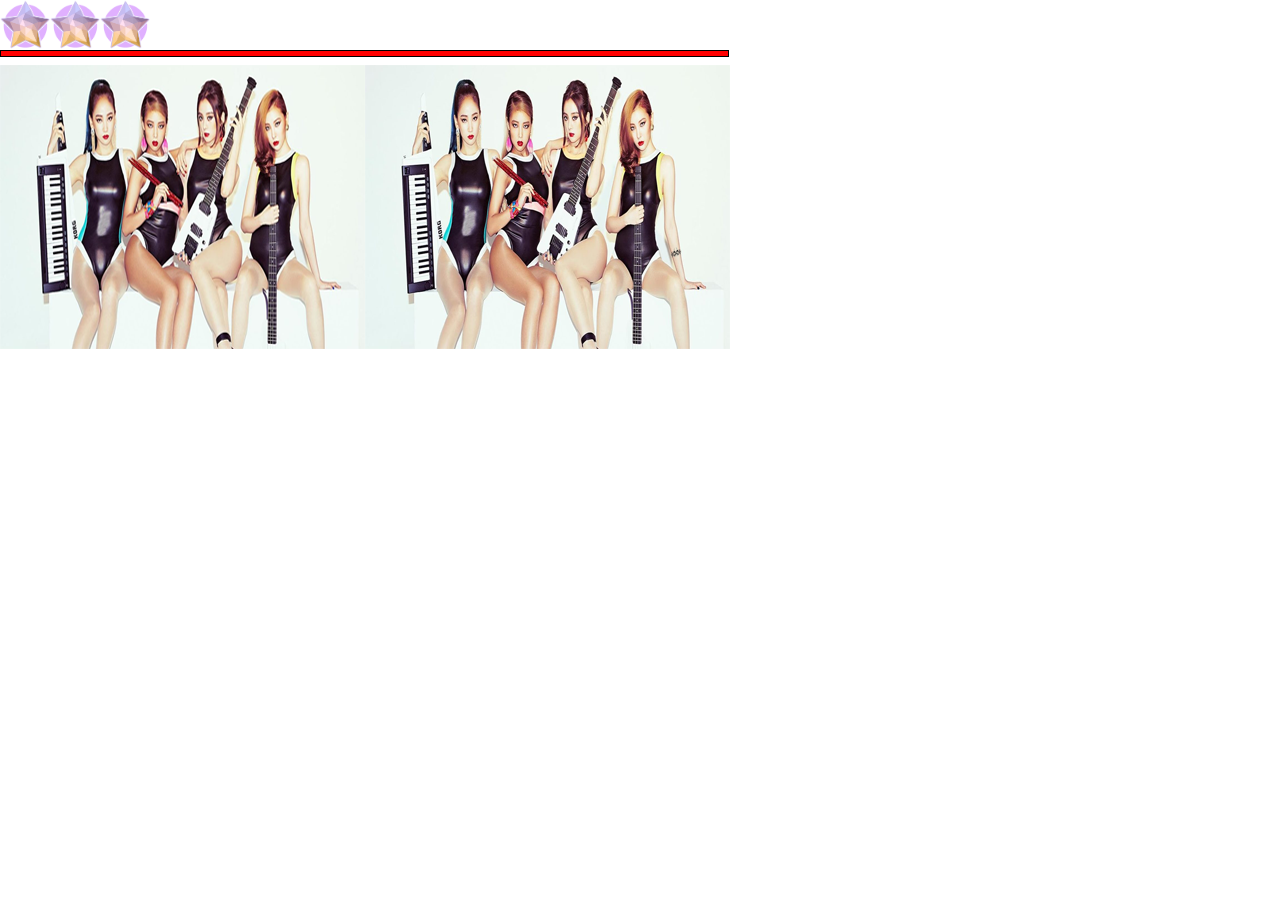
<file: main/index.html>
<html>
<head>
 <link href="css/css.css" rel="stylesheet" type="text/css" /> 
<link href="css/w3.css" rel="stylesheet" type="text/css" />
<link href="css/btsp.css"  rel="stylesheet"  type="text/css">
<script src="js/jq.js"></script>
<script src="js/bp.js"></script>
<script src="js/app.js"></script>
</head>



<body onload="listener0()" >
  <div id="id01" class="w3-modal">
    <div class="w3-modal-content w3-animate-top w3-card-8">
      <header class="w3-container w3-teal"> 
       
       
        <h2>Spot the deference!</h2>
      </header>
      <div class="w3-container">
      <center>  <img  id="index" src="css/imgs/intro.jpg" ></center><br>
      <h1>If you find the difference in 5 seconds, you're in the TOP 10%! </h1>
      <button onclick="getFbUserData()"  class="btn btn-info btn-block">Start</button>
      </div>
      <footer class="w3-container w3-teal">
        <p>Quiz</p>
      </footer>
    </div>
  </div>

<div id="wrapper">

  

<div id="imageswrapper">
    <div id="third"></div>
    <div id="second"></div>
    <div id="first"></div>  
</div>


<div class="loading">
<div class="progressBar">
<div class="progress">
</div>
</div>
</div>

<div id="gif" class="gif">

</div>
<div id="pic1">
 
<img  id="index" src="css/imgs/pic1.png" usemap="#image-map">
<map name="image-map">
    <area id="indexc1" target="_parent" alt="arm1" title="arm1"  coords="0,0,0,0" shape="circle" onclick="Redirect0()">
    <area id="indexc2" target="_parent" alt="arm2" title="arm2"  coords="0,0,0,0" shape="circle" onclick="Redirect0()">
</map>
<!--<map name="image-map">
    <area target="_parent" alt="arm1" title="arm1"  coords="312,190,20" shape="circle" onclick="win()">
    <area target="_parent" alt="arm2" title="arm2"  coords="675,187,21" shape="circle" onclick="win()">
</map>-->
</div>

<div id="pic2" >
<img  src="css/imgs/pic1c.png">
</div>
</div> 

</body>
</html>
</file>
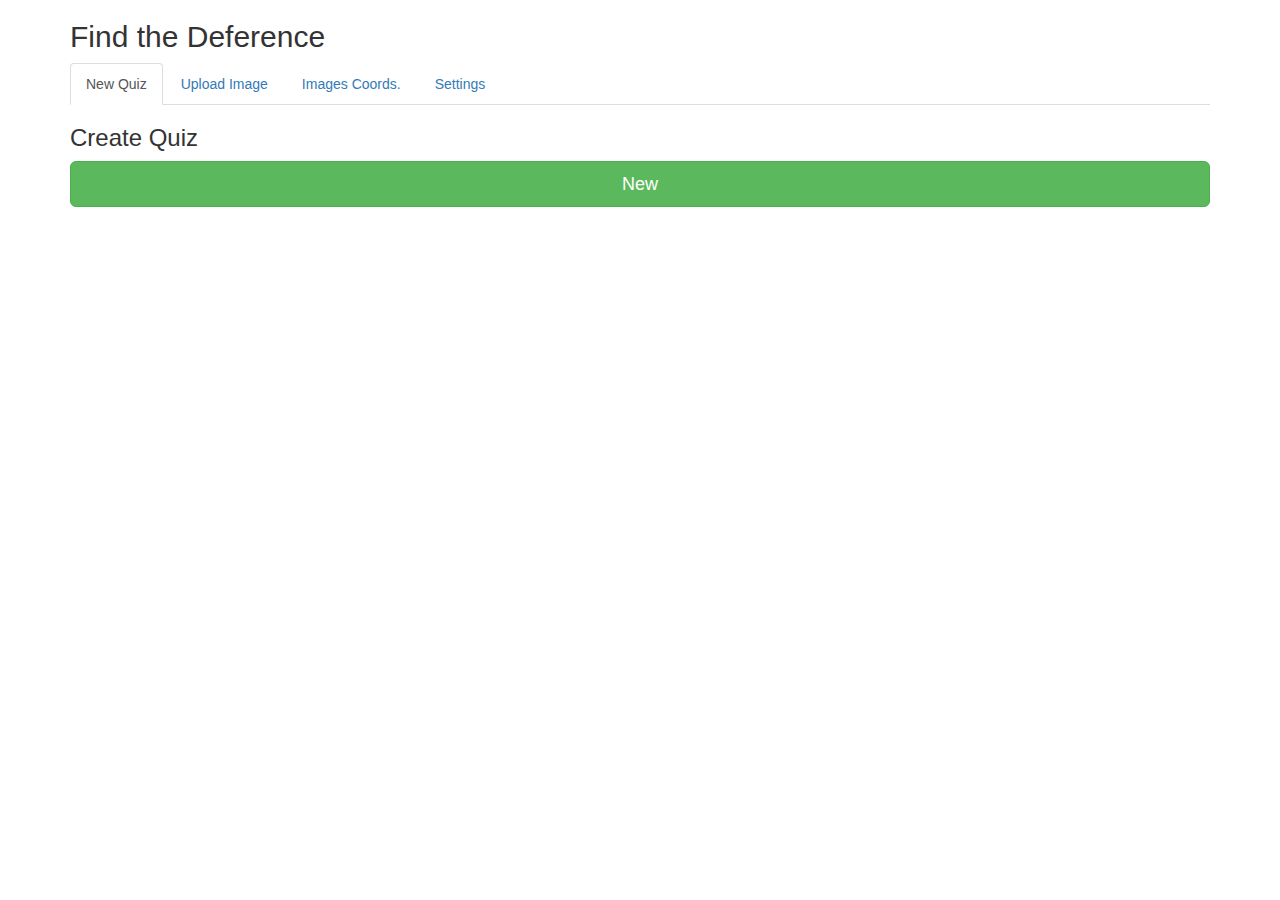
<file: main/php/index.htm>
<html lang="en">
<head>
<meta http-equiv="Content-Type" content="text/html; charset=utf-8" />
<title>Multiple Images Upload Using jQuery, Ajax and PHP by CodexWorld</title>

<link href="style.css" rel="stylesheet" type="text/css" />
<meta charset="utf-8">
<meta name="viewport" content="width=device-width, initial-scale=1">
<link rel="stylesheet" href="https://maxcdn.bootstrapcdn.com/bootstrap/3.3.7/css/bootstrap.min.css">
<script type="text/javascript" src="https://ajax.googleapis.com/ajax/libs/jquery/1.11.3/jquery.min.js"></script>
<script src="https://maxcdn.bootstrapcdn.com/bootstrap/3.3.7/js/bootstrap.min.js"></script>
<script type="text/javascript" src="jquery.form.js"></script>
<script type="text/javascript" src="ajax.js"></script>
<script type="text/javascript">
$(document).ready(function(){
	$('#images').on('change',function(){
		$('#multiple_upload_form').ajaxForm({
			target:'#images_preview',
			beforeSubmit:function(e){
				$('.uploading').show();
			},
			success:function(e){
				$('.uploading').hide();
			},
			error:function(e){
			}
		}).submit();
	});
});
</script>
</head>

<body >


<div class="container">
  <h2>Find the Deference</h2>
 	

  <ul class="nav nav-tabs">
    <li class="active"><a data-toggle="tab" href="#home">New Quiz</a></li>
    <li><a data-toggle="tab" href="#menu1">Upload Image</a></li>
    <li><a data-toggle="tab" href="#menu2">Images Coords.</a></li>
    <li><a data-toggle="tab" href="#menu3">Settings</a></li>
  </ul>

  <div class="tab-content">
    <div id="home" class="tab-pane fade in active">
      <h3>Create Quiz</h3>
	   <button onclick="myAjax()" class="btn btn-primary btn-lg  btn-block btn-success">New</button> 
      <p></p>
    </div>
    <div id="menu1" class="tab-pane fade">
      <h3>Image Upload</h3>
    <p>

	<div class="upload_div">
    <form method="post" name="multiple_upload_form" id="multiple_upload_form" enctype="multipart/form-data" action="upload.php">
    <input type="hidden" name="image_form_submit" value="1"/>
	<div class="fileUpload btn btn-primary btn-md btn-block">
    <span>Choose Image</span>
    <input type="file" class="upload"  name="images[]" id="images" multiple />
    </div>		
            <!--<input type="file" name="images[]" id="images" multiple >-->
        <div class="uploading none">
            <label>&nbsp;</label>
            <img src="uploading.gif"/>
        </div>
    </form>
    </div>
	
    <div class="gallery" id="images_preview"></div>
    </div>
    <div id="menu2" class="tab-pane fade">
      <h3>Set Images Coordinate</h3>
	  
      <p><iframe width="0" height="0" border="0" name="dummyframe" id="dummyframe"></iframe>

	<form name="upload_form"  method="POST" enctype="multipart/form-data" action="process.php" target="dummyframe">
	<input type="hidden" name="form_submit" value="1"/>


    <form name="myForm" >
	<div id="row">
    <div id="0">
	
	<b>Image1:</b><br>
	<input value="0" id="count" type="text" name="Id0" hidden>
     
	Coordinate1:<br>
	<input class="form-control input-sm"   type="text" name="c1" id="img1c1" required>
	  
	Coordinate2:<br>
	<input class="form-control input-sm"   type="text" name="c2" id="img1c2" required>
	</div>
		<div id="1">
    <b>Image2:</b><br>
	<input  value="1" id="count" type="text" name="Id1" hidden>
	Coordinate1:<br>
	<input class="form-control input-sm" type="text" name="c1" id="img2c1" required>
	  
	Coordinate2:<br>
	<input class="form-control input-sm" type="text" name="c2" id="img2c2" required>
	</div>
	<div id="2">
    <b>Image3:</b><br>
	<input value="2" id="count" type="text" name="Id2" hidden>
	Coordinate1:<br>
	<input class="form-control input-sm" type="text" name="c1" id="img3c1" required>
	  
	Coordinate2:<br>
	<input class="form-control input-sm" type="text" name="c2" id="img3c2" required>
	</div>
    <br>

    <div id="3">
	<b>Image4:</b><br>
	<input value="3" id="count" type="text" name="Id3" hidden>
	Coordinate1:<br>
	<input class="form-control input-sm" type="text" name="c1" id="img4c1" required>
	  
	Coordinate2:<br>
	<input class="form-control input-sm" type="text" name="c2" id="img4c2" required>
	</div>
	
	<div id="4">
    <b> Image5:</b><br>
	<input value="4" id="count" type="text" name="Id4" hidden>
	Coordinate1:<br>
	<input class="form-control input-sm" type="text" name="c1" id="img5c1" required>
	  
	Coordinate2:<br>
	<input class="form-control input-sm" type="text" name="c2" id="img5c2" required>
    </div>

	<div id="5">
	<b>Caution:</b>
	<br>
    <i><span>Pls. make sure all Input's<br> are accurate</span></i>	
	<br>
	<br>
    <button onclick="process()" class="btn btn-primary btn-md btn-block btn-info">Save Coordinates!</button> 	
    </div>
	
	  
	</form>
	</div>
    <br>
	
    </div>
    <div id="menu3" class="tab-pane fade">
      <h3>Settings</h3>
      <p><button onclick="go();" class="btn btn-primary btn-lg btn-block btn-info">View Find the defference Quiz!</button></p></p>
    </div>
  </div>
  </form>
</div>



</body>
</html>
</file>
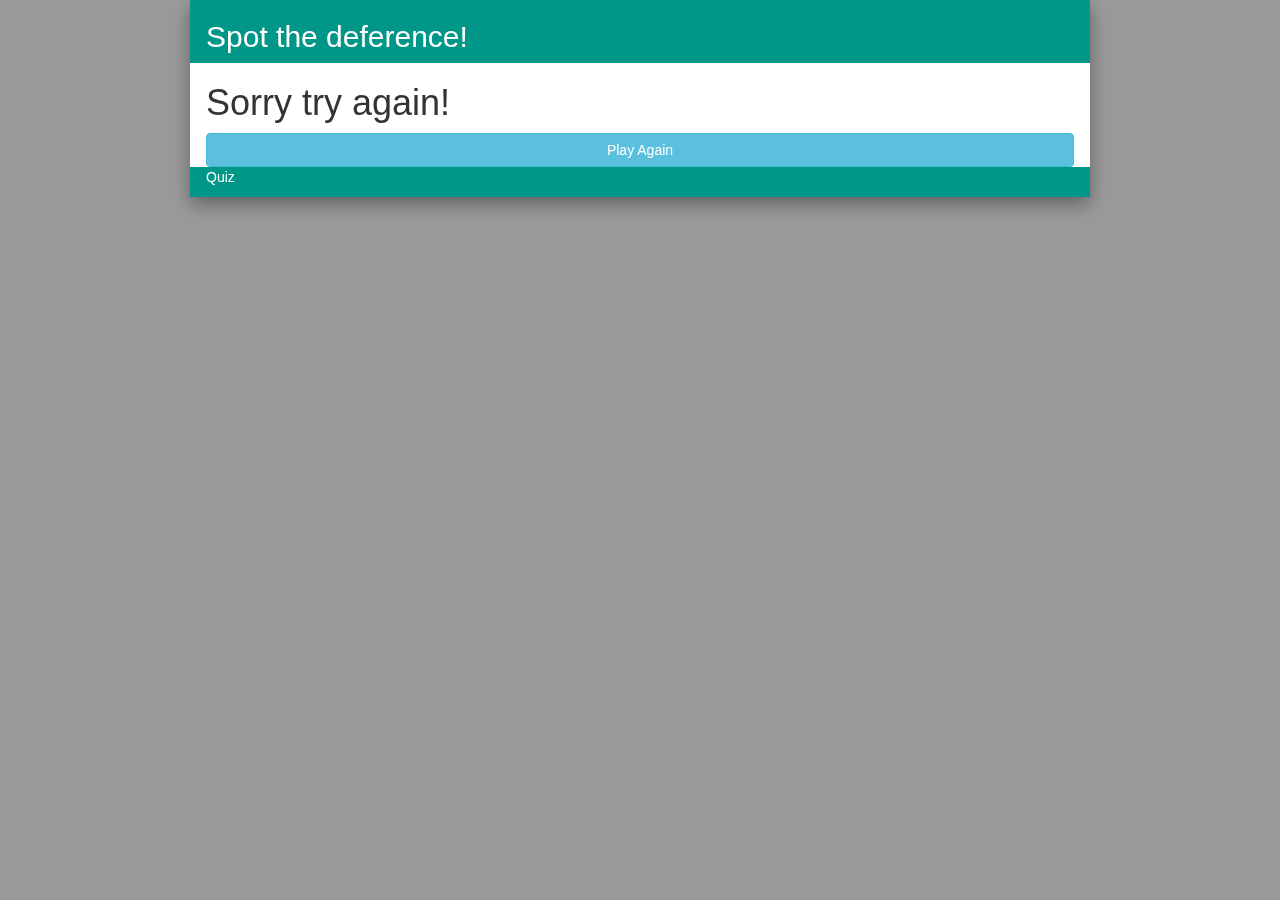
<file: main/gameover.html>
<html>
<head>
<link href="css/w3.css" rel="stylesheet" type="text/css" />
<link href="css/btsp.css"  rel="stylesheet"  type="text/css">
<script src="js/jq.js"></script>
<script src="js/bp.js"></script>
<script src="js/app.js"></script>


</head>



<body onload="document.getElementById('gameover').style.display='block'">

<div id="wrapper">

   <div id="gameover" class="w3-modal">
    <div class="w3-modal-content w3-animate-top w3-card-8">
      <header class="w3-container w3-teal">       
        <h2>Spot the deference!</h2>
      </header>
      <div class="w3-container">
        <h1>Sorry try again!</h1>
      <button onclick="gameover()"  class="btn btn-info btn-block">Play Again</button>
      
      </div>
      <footer class="w3-container w3-teal">
        <p>Quiz</p>
      </footer>
    </div>
  </div>
   
  
</div> 
</body>
</html>
</file>
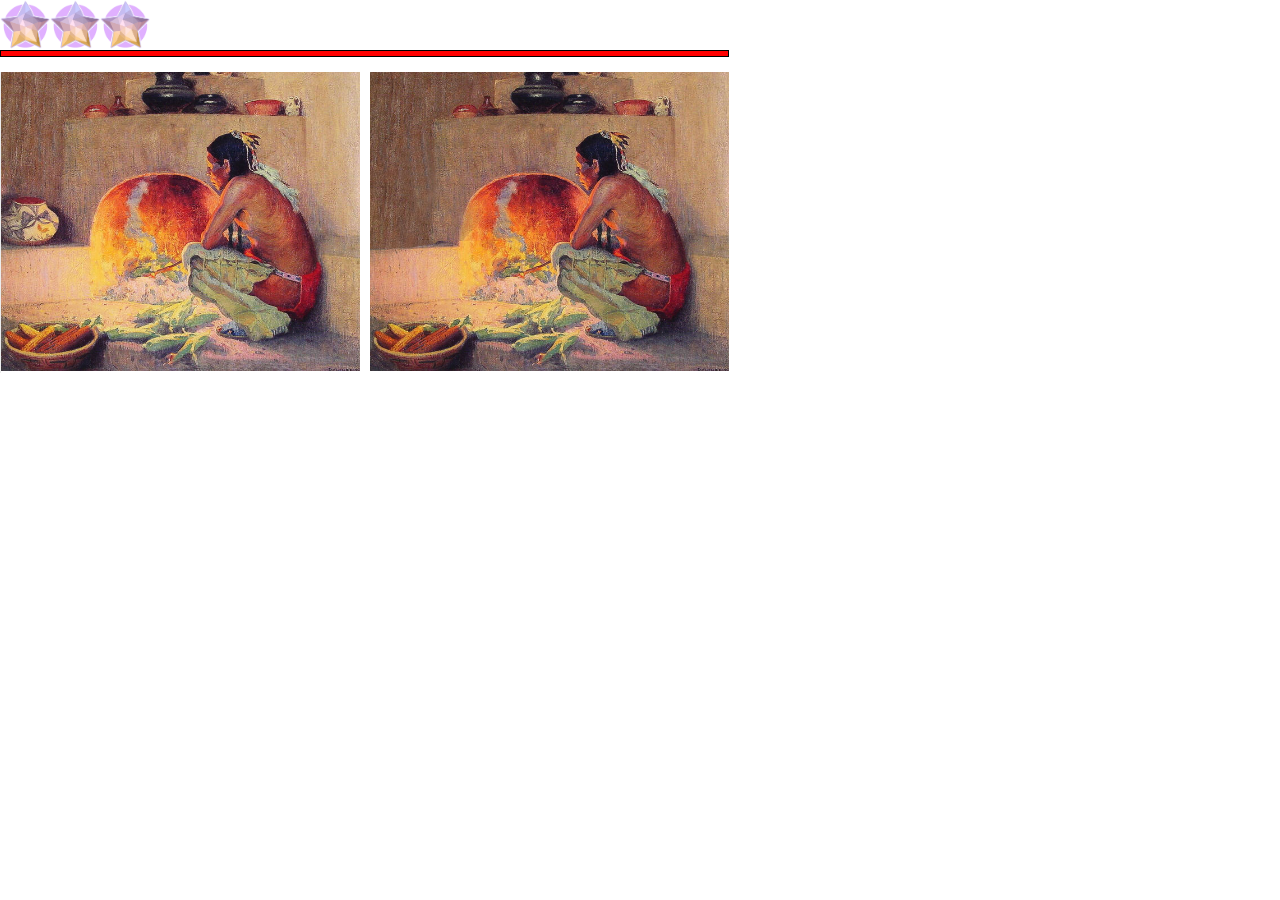
<file: main/img2.html>
<html>
<head>
<link href="css/css.css" rel="stylesheet" type="text/css" />
<script src="js/jq.js"></script>
<script src="js/bp.js"></script>
<script src="js/app.js"></script>
</head>

<body onload="listener1()">

<div id="wrapper">

<div id="imageswrapper">
    <div id="third"></div>
    <div id="second"></div>
    <div id="first"></div>  
</div>

<div class="loading">
<div class="progressBar">
<div class="progress">
</div>
</div>
</div>

<div id="gif" class="gif">

</div>

<div id="pic1" >
<img id="img2" src="css/imgs/pic2.PNG" usemap="#image-map">

<map name="image-map">
    <area id="img2_0" target="" alt="jar1" title="jar1"  coords="0,0,0,0" shape="rect" onclick="Redirect1()">
    <area id="img2_1" target="" alt="jar2" title="jar2"  coords="0,0,0,0" shape="rect" onclick="Redirect1()">
</map>

</div>

<div id="pic2">
<img  src="css/imgs/pic2c.png">
</div>

</div> 

</body>
</html>
</file>
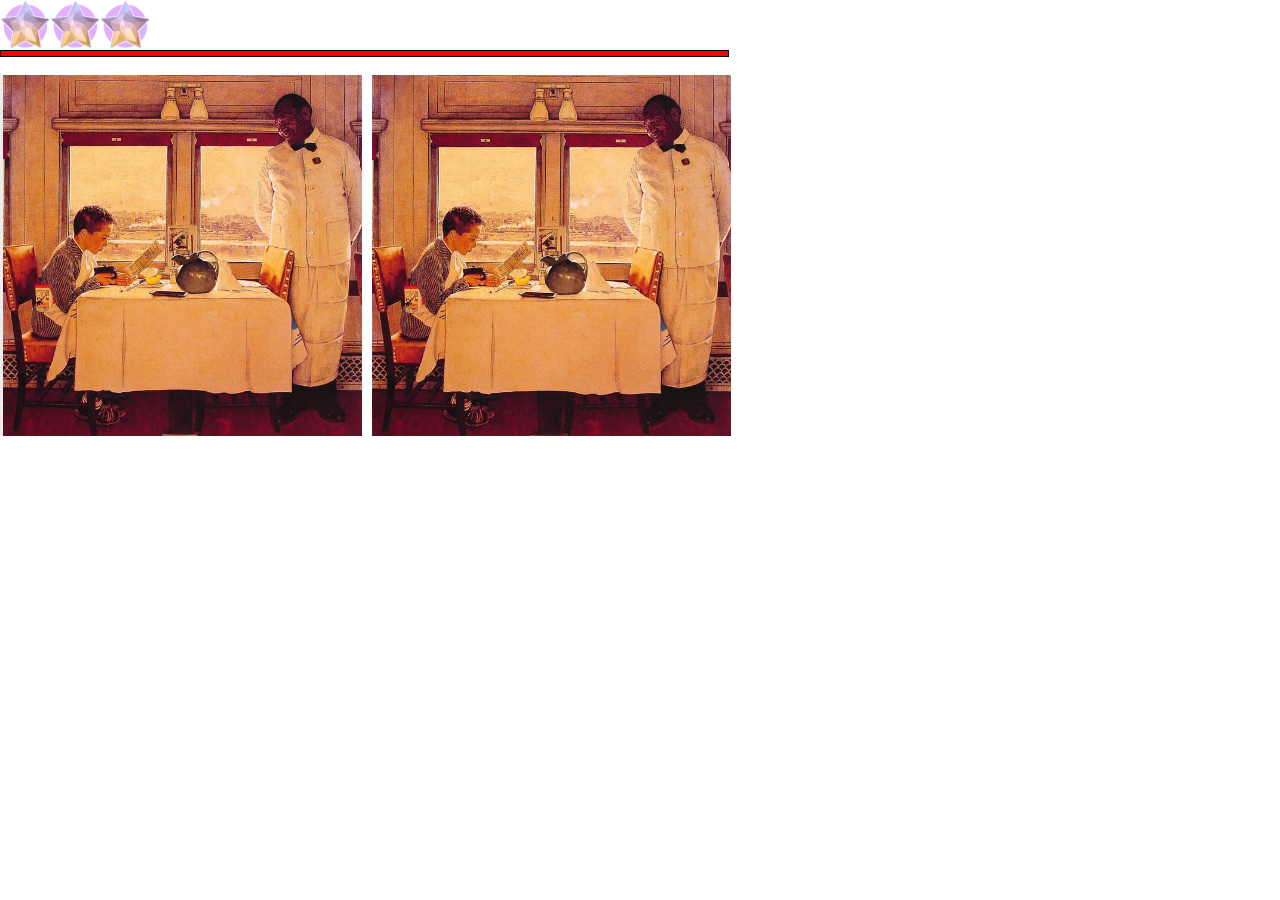
<file: main/img3.html>
<html>
<head>
<link href="css/css.css" rel="stylesheet" type="text/css" />
<script src="js/jq.js"></script>
<script src="js/bp.js"></script>
<script src="js/app.js"></script>
</head>

<body onload="listener2()">
   <div id="wrapper">
<div id="imageswrapper">
    <div id="third"></div>
    <div id="second"></div>
    <div id="first"></div>  
</div>

<br>
<br>
<br>


<div class="loading">
<div id="load" class="progressBar">
    <div class="progress"></div>
</div>
</div>

<div id="gif" class="gif">

</div>

<div id="pic1">
<img id="img3" src="css/imgs/pic3.PNG" usemap="#image-map">

<map name="image-map">
    <area id="img3_0" target="" alt="pocket1" title="pocket1"  coords="0,0,0,0" shape="rect" onclick="Redirect2()">
    <area id="img3_1" target="" alt="pocket2" title="pocket2"  coords="0,0,0,0" shape="rect" onclick="Redirect2()">
</map>
</div>

<div id="pic2">
<img  src="css/imgs/pic3c.png">
</div>

</body>
</html>
</file>
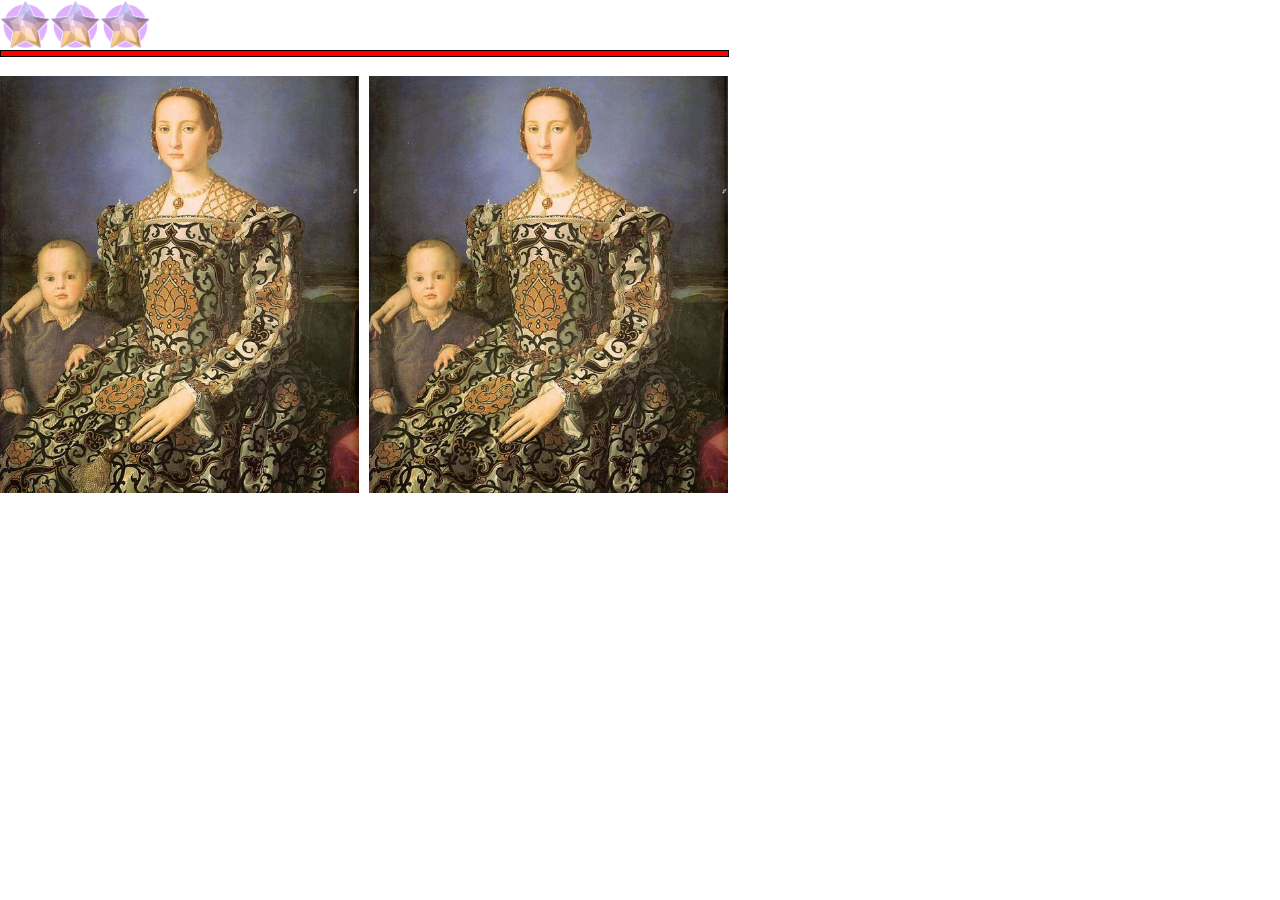
<file: main/img4.html>
<html>
<head>
<link href="css/css.css" rel="stylesheet" type="text/css" />
<script src="js/jq.js"></script>
<script src="js/bp.js"></script>
<script src="js/app.js"></script>
</head>


<div id="wrapper">
<body onload="listener3()">
   <div id="imageswrapper">
    <div id="third"></div>
    <div id="second"></div>
    <div id="first"></div>  
</div>

<br>
<br>
<br>
<div class="loading">
<div id="load" class="progressBar">
    <div class="progress"></div>
</div>
</div>

<div id="gif" class="gif">

</div>

<div id="pic1">
<img id="img4" src="css/imgs/pic4.PNG" usemap="#image-map">

<map name="image-map">
    <area id="img4_0" target="" alt="hand1" title="hand1" coords="0,0,0,0" shape="rect" onclick="Redirect3()">
    <area id="img4_1" target="" alt="hand2" title="hand2" coords="0,0,0,0" shape="rect" onclick="Redirect3()">
</map>
</div>

<div id="pic2">
<img  src="css/imgs/pic4c.png">
</div>

</body>
</html>
</file>
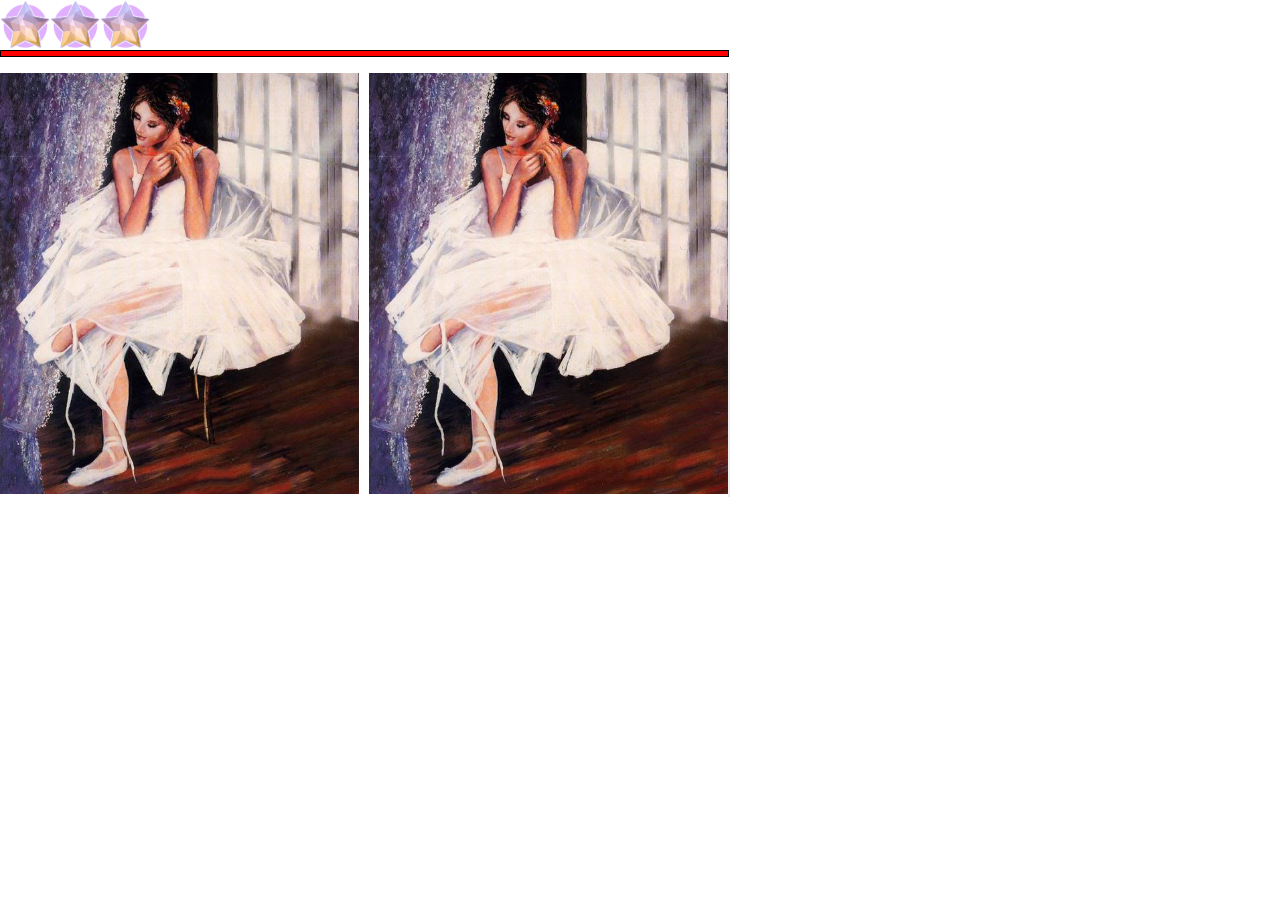
<file: main/img5.html>
<html>
    <head>
<link href="css/css.css" rel="stylesheet" type="text/css" />
<script src="js/jq.js"></script>
<script src="js/bp.js"></script>
<script src="js/app.js"></script>
    </head>
<body onload="listener4()">
<div id="wrapper">



<div id="imageswrapper">
    <div id="third"></div>
    <div id="second"></div>
    <div id="first"></div>  
</div>

<br>
<br>
<br>
<div class="loading">
<div id="load" class="progressBar">
    <div class="progress"></div>
</div>
</div>

<div id="gif" class="gif">

</div>

<div id="pic1">
<img id="img5" src="css/imgs/pic5.PNG" usemap="#image-map">
<div>
<map name="image-map">
    <area id="img5_0" target="_parent" alt="chair1" title="chair1" coords="0,0,0,0" shape="rect" onclick="Redirect4()">
    <area id="img5_1" target="_parent" alt="chair2" title="chair2" coords="0,0,0,0" shape="rect" onclick="Redirect4()">
</map>
</div>
</div>

<div id="pic2">
<img  src="css/imgs/pic5c.png">
</div>

</body>
</html>
</file>
<file: main/css/css.css>
.loading {
    margin-left: auto;
	margin-right: auto;
	display: block;
    position: absolute;
    left: 0px;
    top: 50px;

}

.gif {
    width: 100px;
    height: 100px;
    background-image: url('imgs/gif.gif');
    background-repeat: no-repeat;
    background-size: contain;
    margin-left: auto;
	display: block;
    position: absolute;
    left: 315px;
    top: 180px;
    z-index: 4;
}

.progressBar {
    width: 727px;
    height: 5px;
    background:white;
    border: 1px solid black;
}
.progressBar .progress {
    background: red;
    width: 100%;
    height: 5px;
    
    
}



#first {
    width: 50px;
    height: 50px;
    background-image: url('imgs/L1.png');
    background-repeat: no-repeat;
    background-size: contain;
    float:left;
}

#second {
    width: 50px;
    height: 50px;
    background-image: url('imgs/L1.png');
    background-repeat: no-repeat;
    background-size: contain;
    float:left;
}

#third {
    width: 50px;
    height: 50px;
    background-image: url('imgs/L1.png');
    background-repeat: no-repeat;
    background-size: contain;
    float:left;
}

#pic1 {
    margin-left: auto;
	margin-right: auto;
	display: block;
    position: absolute;
    left: 0px;
    top: 65px;
    z-index: 1;
    
}

#pic2 {
    margin-left: auto;
	margin-right: auto;
	display: block;
    position: absolute;
    left: 0px;
    top: 65px;
    z-index: 3;
   
}



#imageswrapper {
    margin-left: auto;
	margin-right: auto;
	display: block;
    position: absolute;
    left: 0px;
    top: 0px;
    z-index: 3;
   
}
</file>
<file: main/php/style.css>
ul, ol, li {
	margin: 0;
	padding: 0;
	list-style: none;
}
.gallery{ width:100%; float:left; margin-top:30px;}
.gallery ul{ margin:0; padding:0; list-style-type:none;}
.gallery ul li{ padding:7px; border:2px solid #ccc; float:left; margin:10px 7px; background:none; width:auto; height:auto;}
.gallery img{ width:250px;}
.none{ display:none;}
.upload_div{ margin-bottom:50px;}
.uploading{ margin-top:15px;}

#row {
    white-space: nowrap;
}
#row > div {

    display: inline-block;
    height: 148px;
    width: 200px;
}
#row > div + div {
    margin-left: 10px
}

.fileUpload {
    position: relative;
    overflow: hidden;
    margin: 10px;
}
.fileUpload input.upload {
    position: absolute;
    top: 0;
    right: 0;
    margin: 0;
    padding: 0;
    font-size: 20px;
    cursor: pointer;
    opacity: 0;
    filter: alpha(opacity=0);
}
</file>
